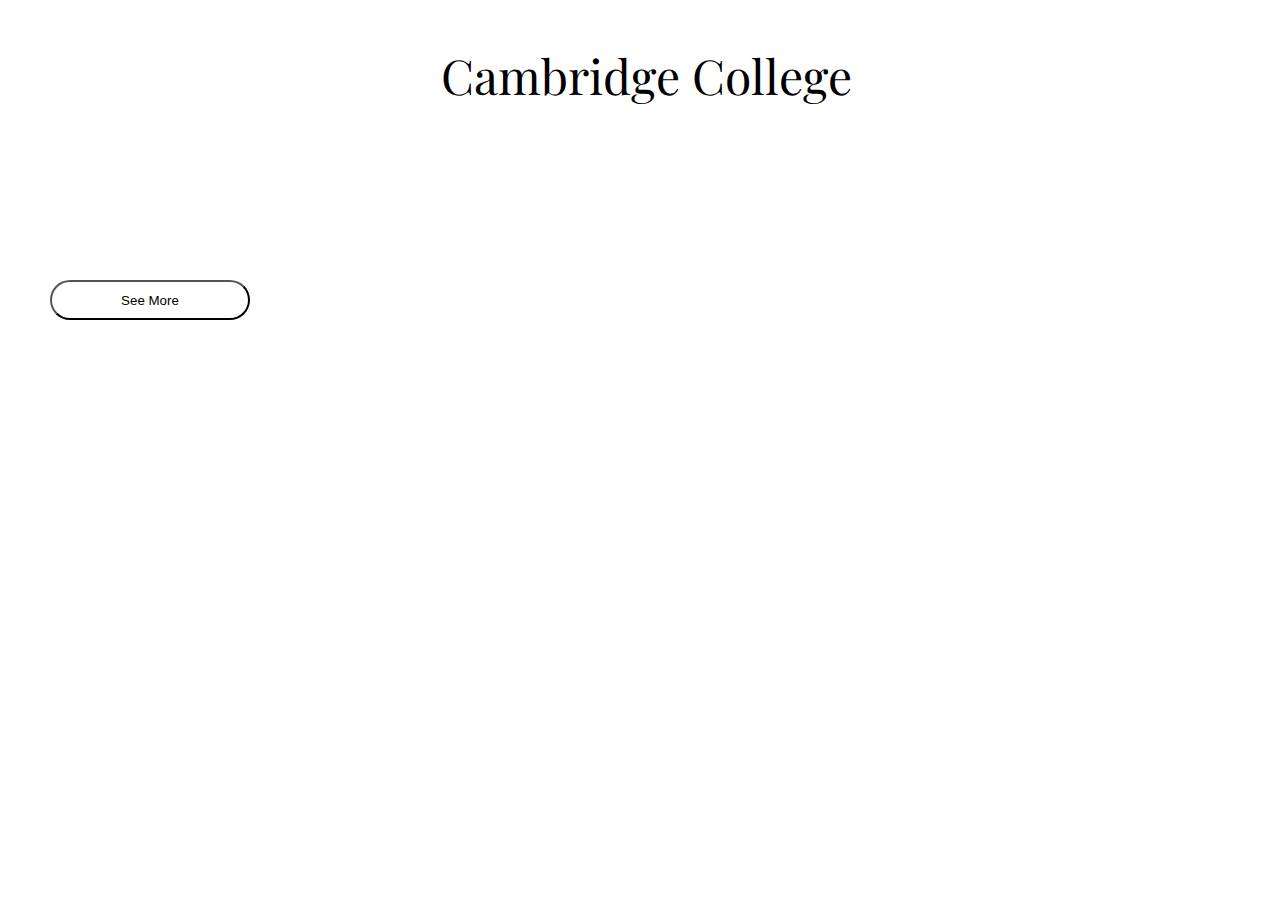
<file: index.html>
<!DOCTYPE html>
<html lang="en">
<head>
    <meta charset="UTF-8">
    <meta http-equiv="X-UA-Compatible" content="IE=edge">
    <meta name="viewport" content="width=device-width, initial-scale=1.0">
    <link rel="stylesheet" href="index.css">
    <link rel="preconnect" href="https://fonts.googleapis.com">
<link rel="preconnect" href="https://fonts.gstatic.com" crossorigin>
<link href="https://fonts.googleapis.com/css2?family=Playfair+Display&family=Poppins:wght@300&family=Roboto+Condensed:ital@1&display=swap" 
rel="stylesheet">
<link rel="stylesheet" href="https://cdnjs.cloudflare.com/ajax/libs/font-awesome/6.4.0/css/all.min.css" 
integrity="sha512-iecdLmaskl7CVkqkXNQ/ZH/XLlvWZOJyj7Yy7tcenmpD1ypASozpmT/E0iPtmFIB46ZmdtAc9eNBvH0H/ZpiBw=="
 crossorigin="anonymous" referrerpolicy="no-referrer" />
    <title>My College</title>
</head>
<body>
    <div class="bg">
        
            
            <header class="navigation"><i class="fa-solid fa-book-journal-whills" style="font-size: 45px;"></i>&nbsp;Cambridge College</header>
            <div class="button">
                <button id="button"> <a href="./landingpage.html"> See More</a></button>
            </div>
            
       
      
    </div>
  

</body>
</html>
</file>
<file: index.css>
.bg{
    background-image: url('https://themedicportal-7b0f.kxcdn.com/wp-content/uploads/2015/06/University-of-Cambridge.jpg');
    background-size: cover;
    width: 100%;
    height: 800px;
   background-repeat: no-repeat;
 object-fit: contain;
 overflow: hidden;
}


.navigation{
    display: flex;
    flex-direction: row;
    
   justify-content:center ;
    align-items:center;
    height: calc(150px);
    font-size: 48px;
    width: 100%;

    background: transparent;
}
body{
    font-family: 'Playfair Display', serif;
width: 100%;
height: 100vh;
    

}
.button{
   
display: flex;
flex-direction: row;
align-items: center;
justify-content: center;
}
#button{
    width: 200px;
    height: 40px;
border-radius: 30px;
background: transparent;
}
#button a{
    text-decoration: none;
    color: black;
}
*{
    margin: 0px;
    padding: 0px;
    box-sizing: border-box;
}
.top{
    width: 100%;
    height: 40px;
    background-color: cadetblue;
    top: 0px;
}
.top ul{
    list-style: none;
    display: flex;
    align-items: center;
    height: calc(50px);
    justify-content: space-around;
}
.top ul li a{
    text-decoration: none;
    color: black;
}
.nav{
    width: 100%;
    height: 70px;  
 box-shadow: 0px 0px 5px 5px #9e9a9a;
}
.nav ul{

    list-style: none;
}
.nav-items{
    display: flex;
    justify-content: space-around;
    align-items: center;
    height: calc(90px);
}
.nav ul li a{
    text-decoration: none;
    color:cadetblue;
    font-size: 21px;  
}

/*html,body{
    background-color: azure;
    padding: 10px;
}*/
img{
    max-width: 100%;
    height: auto;
    vertical-align: middle;
    display: inline-block;
}
.gallery > div{
display: flex;
justify-content: center;
align-items: center;
} 
.gallery >div >img{
width: 100%;
height: 100%;
object-fit: cover;
border-radius: 5px;
}
.gallery{
display: grid;
gap: 5px;
grid-template-columns: repeat(auto-fit,minmax(250px,1fr));
grid-auto-rows: 200px;
grid-auto-flow: dense;
max-width: 800px;
height: 800px;
}
.gallery .wide{
grid-column: span 1;
}
.gallery .tall{
grid-row: span 2;
}
.gallery .big{
grid-row: span 2;
grid-column: span 2;
}
.gallery img:hover{
filter: opacity(0.2);
transition: 2s;
}
.wide:hover img{
transform: scale(0.7);
}
.tall:hover img{
transform: scale(0.7);
}
.big:hover img{
transform: scale(0.7);
}
.wide h4{
opacity: 0;
position: absolute;
font-size: 26px;
cursor: pointer;
z-index: 4;


color:cadetblue;
}
.wide:hover h4{
opacity: 1;
}
.tall h4{
opacity: 0;
position: absolute;
cursor: pointer;
font-size: 26px;
color:cadetblue;
z-index: 4;

}
.tall:hover h4{
opacity: 1;
}
.big h4{
opacity: 0;
position: absolute;
cursor: pointer;
font-size: 26px;
color: cadetblue;
z-index: 4;

}
.big:hover h4{
opacity: 1;
}













/*.dept{
    margin-top: 300px;
    display: flex;
    flex-direction: row;
    align-items: center;
    justify-content: space-around;
}*/
.line{

    width: 250px;
    height: 3px;
    background-color: cadetblue;
}

/*.card{
    width: 360px;
    height: 380px;
    border-radius: 30px;
    
}*/
.slide-container{
    padding: 0;
    margin: 0;
  
   /* height: 85vh;*/
    /*display: flex;*/
  overflow: hidden;
    align-items: center;
   
}
.image-slider{
    display: flex;
    align-items: center;
    justify-content:center;
  
left: 0;
transition: .7s;
    position: absolute;    /*????*/

}
.slide-div{
    display: flex;
   align-items: center;
   justify-content: center;
margin: 0px 5px 5px 0px;
/* width: 300px;
height: 300px; */



}
.img{
    position: relative;
    width: 300px;
    height: 300px;
   object-fit:contain;
    transition: .5s;
    filter: saturate(2%);
   
}
.button{
    position: absolute;
    width: 300px;
   height: 300px;
    transition: .5s;
   
}
#slider-span1:target ~ .image-slider #img1,
#slider-span1:target ~ .image-slider #button-1{
    width: 500px;
    height: 500px;
filter: saturate(100%);
}
#slider-span2:target ~ .image-slider #img2,
#slider-span2:target ~ .image-slider #button-2{
    width: 500px;
    height: 500px;
filter: saturate(100%);
}
#slider-span3:target ~ .image-slider #img3,
#slider-span3:target ~ .image-slider #button-3{
    width: 500px;
    height: 500px;
filter: saturate(100%);
}
#slider-span4:target ~ .image-slider #img4,
#slider-span4:target ~ .image-slider #button-4{
    width: 500px;
    height: 500px;
filter: saturate(100%);
}
#slider-span5:target ~ .image-slider #img5,
#slider-span5:target ~ .image-slider #button-5{
    width: 500px;
    height: 500px;
filter: saturate(100%);
}
#slider-span6:target ~ .image-slider #img6,
#slider-span6:target ~ .image-slider #button-6{
    width: 500px;
    height: 500px;
filter: saturate(100%);
}
#slider-span7:target ~ .image-slider #img7,
#slider-span7:target ~ .image-slider #button-7{
    width: 500px;
    height: 500px;
filter: saturate(100%);
}
#slider-span8:target ~ .image-slider #img8,
#slider-span8:target ~ .image-slider #button-8{
    width: 500px;
    height: 500px;
filter: saturate(100%);
}
#slider-span9:target ~ .image-slider #img9,
#slider-span9:target ~ .image-slider #button-9{
    width: 500px;
    height: 500px;
filter: saturate(100%);
}
#slider-span10:target ~ .image-slider #img10,
#slider-span10:target ~ .image-slider #button-10{
    width: 500px;
    height: 500px;
filter: saturate(100%);
}
#slider-span1:target ~ .image-slider{left: 0%;}
#slider-span2:target ~ .image-slider{left: -20rem;}
#slider-span3:target ~ .image-slider{left: -30rem;}
#slider-span4:target ~ .image-slider{left: -60rem;}
#slider-span5:target ~ .image-slider{left: -85rem;}
#slider-span6:target ~ .image-slider{left: -115rem;}
#slider-span7:target ~ .image-slider{left: -147rem;}
#slider-span8:target ~ .image-slider{left: -180rem;}
#slider-span9:target ~ .image-slider{left: -190rem;}
/* #slider-span10:target ~ .image-slider{left: -215rem;} */


   /* .img{ position: relative;
    width: 340px;
    height: 370px;
    transition: .5s;
    filter: saturate(2%);
} */

/* .button{
    position: absolute;
    width: 340px;
    height: 370px;
    transition: .5s;
   background-color: rgba(0, 0, 0, 0.4);
}

.button:hover{
    background-color: rgba(0, 0, 0, .2);
}

#slider-span1:target ~ .image-slider #img1,
#slider-span1:target ~ .image-slider #button-1{

    width: 500px;
    height: 585px;
    background-color: transparent;
    filter: saturate(100%);
}
#slider-span2:target~.image-slider #img2,
#slider-span2:target~.image-slider #button-2{

    width: 500px;
    height: 585px;
    background-color: transparent;
    filter: saturate(100%);
}
#slider-span3:target ~ .image-slider #img3,
#slider-span3:target ~ .image-slider #button-3{

    width: 500px;
    height: 585px;
    background-color: transparent;
    filter: saturate(100%);
}
#slider-span4:target ~ .image-slider #img4,
#slider-span:target ~ .image-slider #button-4{
    width: 500px;
    height: 500px;
    background-color: transparent;
    filter: saturate(100%);
}
#slider-span5:target ~ .image-slider #img5,
#slider-span5:target ~ .image-slider #button-5{

    width: 500px;
    height: 585px;
    background-color: transparent;
    filter: saturate(100%);
}
#slider-span6:target ~ .image-slider #img6,
#slider-span6:target ~ .image-slider #button-6{

    width: 500px;
    height: 585px;
    background-color: transparent;
    filter: saturate(100%);
}
#slider-span7:target ~ .image-slider #img7,
#slider-span7:target ~ .image-slider #button-7{

    width: 500px;
    height: 585px;
    background-color: transparent;
    filter: saturate(100%);
}
#slider-span8:target ~ .image-slider #img8,
#slider-span8:target ~ .image-slider #button-8{

    width: 500px;
    height: 585px;
    background-color: transparent;
    filter: saturate(100%);
}
#slider-span9:target ~ .image-slider #img9,
#slider-span9:target ~ .image-slider #button-9{

    width: 500px;
    height: 585px;
    background-color: transparent;
    filter: saturate(100%);
}
#slider-span10:target ~ .image-slider #img10,
#slider-span10:target ~ .image-slider #button-10{

    width: 500px;
    height: 585px;
    background-color: transparent;
    filter: saturate(100%);
}
#slider-span1:target ~ .image-slider{left: 70%;}
#slider-span2:target ~ .image-slider{left: 50%;}
#slider-span3:target ~ .image-slider{left: 25%;}
#slider-span4:target ~ .image-slider{left: 20%;}
#slider-span5:target ~ .image-slider{left: 10%;}
#slider-span6:target ~ .image-slider{left: -10%;}
#slider-span7:target ~ .image-slider{left: -20%;}
#slider-span8:target ~ .image-slider{left: -25%;}
#slider-span9:target ~ .image-slider{left: -50%;}
#slider-span10:target ~ .image-slider{left: -70%;} */
.footer{
    position: fixed;
   
    bottom: 0;
    width: 100%;
   height: auto;
    background: linear-gradient(#fff,rgb(111, 188, 192),rgb(130, 188, 190));
background-color: cadetblue;
}
#footer{
    display: flex;
    justify-content: space-around;
    align-items: center;
}
.main-1{
    line-height: 2rem;
}

.main-1 span{
color: #831f1f;
}
.main-1 span:hover{
    color: #000;
}
.main-2{
    line-height: .8rem;
}
.main-3{
    line-height: 1.5rem;
}
.copyright{
    width: 100%;
    height: 70px;
    background-color: #fff;
}
</file>
